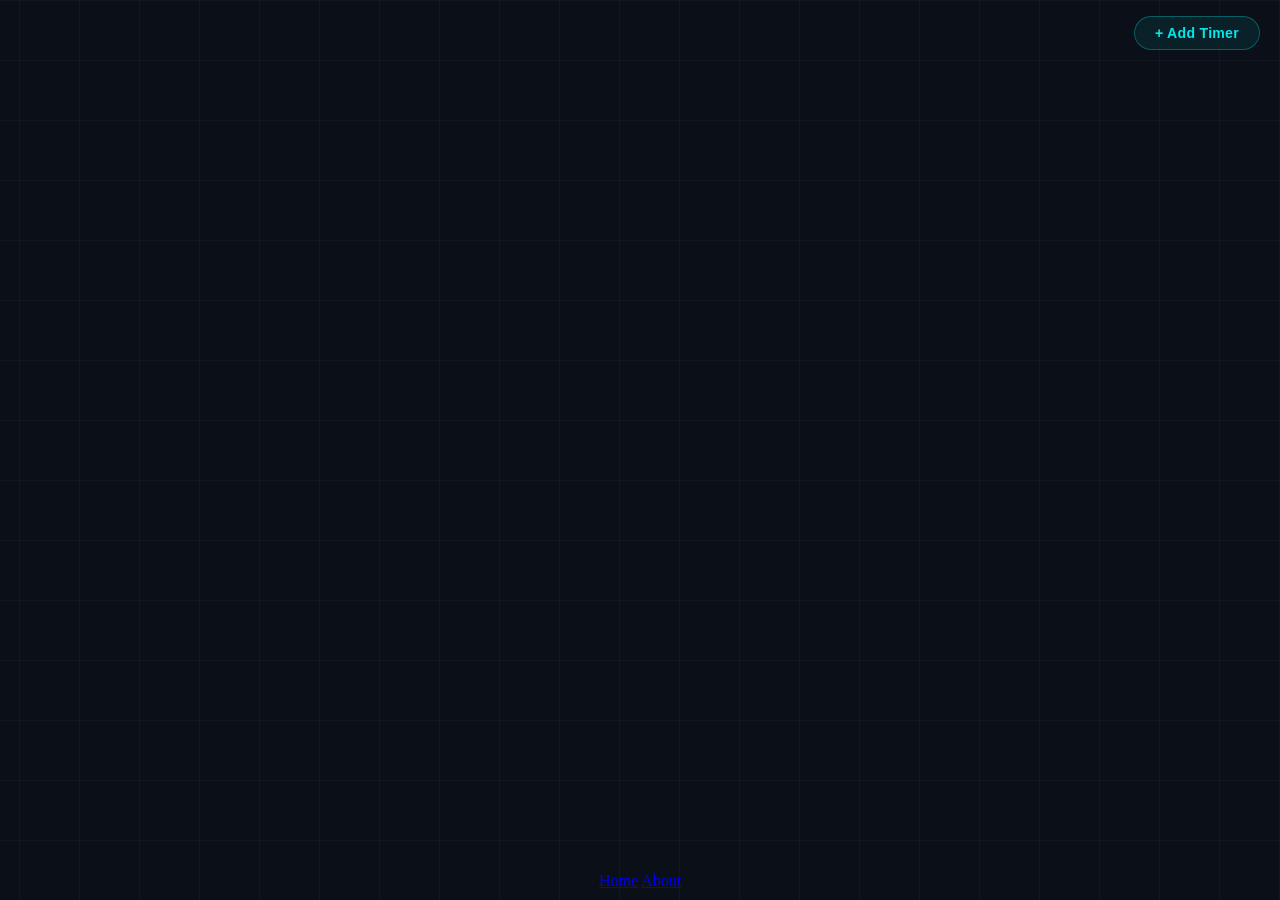
<file: index.html>
<!doctype html>
<html lang="en">
	<head>
		<meta charset="utf-8" />
		<meta name="viewport" content="width=device-width,initial-scale=1,viewport-fit=cover" />
		<meta name="theme-color" content="#0b0f17">
		<meta name="apple-mobile-web-app-capable" content="yes">
		<meta name="apple-mobile-web-app-status-bar-style" content="black-translucent">
		<title>Timer Tracker</title>
		<link rel="icon" href="favicon.ico" sizes="any">
		<link rel="shortcut icon" type="image/x-icon" href="favicon.ico">
		<link rel="stylesheet" href="https://woahitsjeebus.github.io/JUIL/assets/site.css">
		<link rel="stylesheet" href="./assets/site.css">
	</head>

	<body>
		<!-- ── Infinite draggable grid ──────────────────────────── -->
		<div id="gridViewport">
			<div id="gridSurface">
				<div id="gridCursorGlow"></div>
				<div id="gridGlow"></div>
				<div id="gridOrigin"></div>
				<div id="timerMount"></div>
			</div>
		</div>

		<!-- ── Add Timer button ─────────────────────────────────── -->
		<div id="addTimerBar">
			<button id="addTimerBtn">+ Add Timer</button>
		</div>

		<!-- ── Add Timer modal ──────────────────────────────────── -->
		<div id="addTimerModal" class="modal-overlay hidden" role="dialog" aria-modal="true" aria-labelledby="modalTitle">
			<div class="modal-box">
				<h2 id="modalTitle">New Timer</h2>
				<label>Label
					<input type="text" id="timerLabelInput" placeholder="e.g. Job Start" autocomplete="off" />
				</label>
				<label>Start Date &amp; Time
					<input type="datetime-local" id="timerStartInput" />
				</label>
				<div class="modal-actions">
					<button id="modalCancelBtn" type="button">Cancel</button>
					<button id="modalAddBtn" type="button" class="primary">Add Timer</button>
				</div>
			</div>
		</div>

		<!-- ── Floating UI layer (tab bar) ──────────────────────── -->
		<div id="gridContent">
			<div class="tabsBar" style="width:100%;">
				<nav class="tabs">
					<a class="tabBtn active" data-tab="home" href="./"><span class="tabDot"></span>Home</a>
					<a class="tabBtn" data-tab="about" href="./pages/about/"><span class="tabDot"></span>About</a>
				</nav>
			</div>
		</div>

		<!-- ── Coordinate readout ──────────────────────────────── -->
		<div id="coordPill">0, 0</div>

		<script type="module">
			import { initPage, initGridDrag } from "./assets/site.js"
			import { initTimers } from "./assets/timers.js"
			initPage("home")
			initGridDrag()
			initTimers()
		</script>
	</body>
</html>
</file>
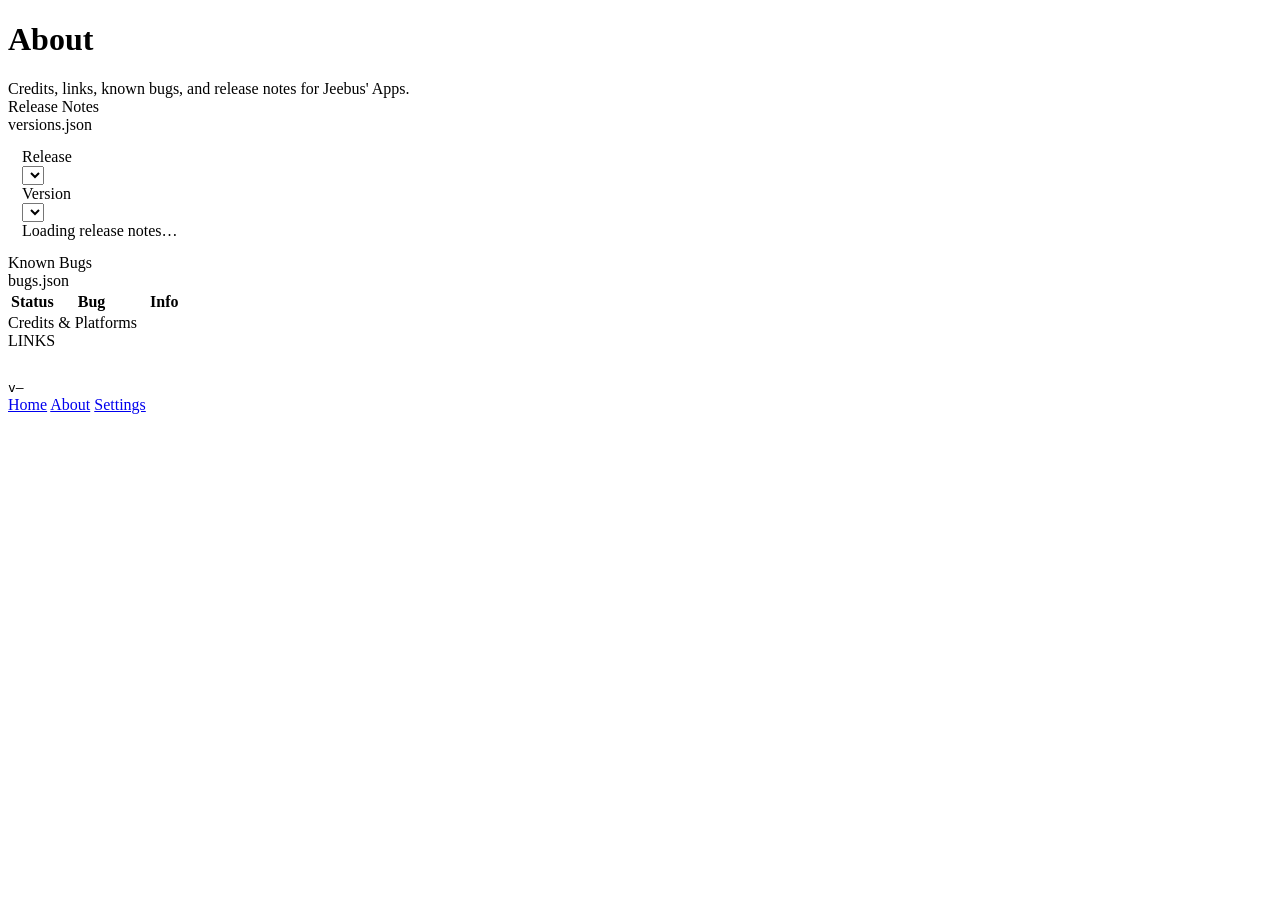
<file: pages/about/index.html>
<!doctype html>
<html lang="en">
	<head>
		<meta charset="utf-8" />
		<meta name="viewport" content="width=device-width,initial-scale=1,viewport-fit=cover" />
		<title>Jeebus' Apps — About</title>
		<link rel="stylesheet" href="https://woahitsjeebus.github.io/JUIL/assets/site.css">
		<link rel="icon" href="../../favicon.ico" sizes="any">
	</head>
	<body>
		<div class="wrap">
			<header>
				<div>
					<h1>About</h1>
					<div class="sub">
						Credits, links, known bugs, and release notes for Jeebus' Apps.
					</div>
				</div>
			</header>
			<div class="grid">
				<section class="card span2" style="width: 100%;">
					<div class="head">
						<div class="title"><span class="statusDot" style="background: rgb(0, 255, 255);"></span>Release Notes</div>
						<div class="tag">versions.json</div>
					</div>
					<div style="padding:14px;">
						<div class="rnControls">
							<div class="muted mono rnLabel">Release</div>
							<div class="selectWrap">
								<select id="majorSelect"></select>
							</div>
							<div class="muted mono rnLabel">Version</div>
							<div class="selectWrap">
								<select id="versionSelect"></select>
							</div>
						</div>
						<div class="footer" style="margin-top:0;" id="releaseNotesBody">
							Loading release notes…
						</div>
					</div>
				</section>

				<section class="card span2" style="width: 100%;">
					<div class="head">
						<div class="title"><span class="statusDot warn"></span>Known Bugs</div>
						<div class="tag">bugs.json</div>
					</div>
					<div class="fadeWrap fadeScroll" id="bugsFade">
						<div class="tableScroll" id="bugsScroll">
							<table>
								<thead>
									<tr>
										<th style="width:24%">Status</th>
										<th>Bug</th>
										<th>Info</th>
									</tr>
								</thead>
								<tbody id="bugsBody"></tbody>
							</table>
						</div>
					</div>
				</section>

				<section class="card span2" style="width: 100%;">
					<div class="head">
						<div class="title"><span class="statusDot"></span>Credits & Platforms</div>
						<div class="tag">LINKS</div>
					</div>
					<div style="padding:14px;">
						<div class="footer" style="margin-top:0;">
							<span class="platformLinks hScroll fadeScroll" id="platformLinks"></span>
						</div>
					</div>
				</section>
			</div>

			<div class="footer">
				<code class="inline" id="versionCode">v—</code>
			</div>

			<div class="tabsBar" style="width: 100%;">
				<nav class="tabs">
					<a class="tabBtn" data-tab="home" href="../../"><span class="tabDot"></span> Home</a>
					<a class="tabBtn active" data-tab="about" href="./"><span class="tabDot"></span> About</a>
					<a class="tabBtn" data-tab="settings" href="https://woahitsjeebus.github.io/JUIL/pages/settings/"><span class="tabDot"></span> Settings</a>
				</nav>
			</div>
		</div>

		<script type="module">
			import {
			  renderPlatformLinks,
			  attachFadeScroll,
			  attachFadeToScroller,
			  autoMarkActiveTab,
			  initAppSettings,
			  startOrbBackgroundFromSettings,
			  hardReload,
			} from "https://woahitsjeebus.github.io/JUIL/assets/site.js";
			
			// ===== Small helpers =====
			function escapeHtml(s){
			  return String(s).replace(/[&<>"']/g, c => ({
			    "&":"&amp;", "<":"&lt;", ">":"&gt;", '"':"&quot;", "'":"&#039;"
			  }[c]));
			}
			
			function isSemverLike(s){
			  return /^\d+(\.\d+){1,3}$/.test(String(s || ""));
			}
			
			function cmpSemverDesc(a, b){
			  // For strings like "1.3.6". Fallback = string compare.
			  if (!isSemverLike(a) || !isSemverLike(b)) return String(b).localeCompare(String(a));
			  const pa = String(a).split(".").map(n => parseInt(n,10));
			  const pb = String(b).split(".").map(n => parseInt(n,10));
			  const len = Math.max(pa.length, pb.length);
			  while (pa.length < len) pa.push(0);
			  while (pb.length < len) pb.push(0);
			  for (let i=0; i<len; i++){
			    if (pa[i] !== pb[i]) return pb[i] - pa[i];
			  }
			  return 0;
			}
			
			function statusLabel(s){
			  const v = String(s || "").toLowerCase();
			  if (v === "fixed") return "Fixed";
			  if (v === "investigating") return "Investigating";
			  if (v === "wontfix") return "Won’t fix";
			  return "Open";
			}
			
			function statusDotClass(s){
			  const v = String(s || "").toLowerCase();
			  if (v === "fixed") return "statusDot";
			  if (v === "investigating") return "statusDot warn";
			  if (v === "wontfix") return "statusDot off";
			  return "statusDot bad";
			}
			
			// ===== Bugs (from /assets/bugs.json) =====
			function renderBugs(list){
			  const body = document.getElementById("bugsBody");
			  body.textContent = "";
			
			  if (!Array.isArray(list) || list.length === 0){
			    const tr = document.createElement("tr");
			    tr.innerHTML = `
			      <td class="mono muted">—</td>
			      <td class="muted">No known bugs listed.</td>
			      <td class="mono muted">—</td>
			    `;
			    body.appendChild(tr);
			    return;
			  }
			
			  for (const item of list){
			    const status = item?.status || "open";
			    const bug = item?.bug || "—";
			    const info = item?.fixedIn ? `Fixed in ${item.fixedIn}` : (item?.note || "—");
			
			    const tr = document.createElement("tr");
			    tr.innerHTML = `
			      <td class="mono">
			        <span style="display:inline-flex;align-items:center;gap:10px;">
			          <span class="${statusDotClass(status)}"></span>
			          <span class="muted">${escapeHtml(statusLabel(status))}</span>
			        </span>
			      </td>
			      <td>${escapeHtml(bug)}</td>
			      <td class="mono muted">${escapeHtml(info)}</td>
			    `;
			    body.appendChild(tr);
			  }
			}
			
			async function loadBugsJson(){
			  const body = document.getElementById("bugsBody");
			  try {
			    const res = await fetch("../../assets/bugs.json", { cache: "no-store" });
			    if (!res.ok) throw new Error(`HTTP ${res.status}`);
			    renderBugs(await res.json());
			  } catch (err) {
			    body.textContent = "";
			    const tr = document.createElement("tr");
			    tr.innerHTML = `
			      <td class="mono muted">—</td>
			      <td class="muted">Failed to load bugs.json (${escapeHtml(err?.message || err)})</td>
			      <td class="mono muted">—</td>
			    `;
			    body.appendChild(tr);
			  }
			}
			
			// ===== Release Notes (filter by major -> version -> notes) =====
			let VERSIONS_DATA = null;
			let _VERSION = null;
			
			function setSelectOptions(sel, values, selectedValue){
			  sel.textContent = "";
			  for (const v of values){
			    const opt = document.createElement("option");
			    opt.value = v;
			    opt.textContent = v;
			    sel.appendChild(opt);
			  }
			  if (selectedValue && values.includes(selectedValue)){
			    sel.value = selectedValue;
			  } else if (values.length){
			    sel.value = values[0];
			  }
			}
			
			function findMajorForVersion(data, versionStr){
			  for (const major of Object.keys(data || {})){
			    const majorObj = data[major];
			    if (majorObj && typeof majorObj === "object" && Object.prototype.hasOwnProperty.call(majorObj, versionStr)){
			      return major;
			    }
			  }
			  return null;
			}
			
			function renderSelectedReleaseNotes(){
			  const host = document.getElementById("releaseNotesBody");
			  const majorSel = document.getElementById("majorSelect");
			  const verSel = document.getElementById("versionSelect");
			
			  const major = majorSel.value;
			  const ver = verSel.value;
			
			  const majorObj = VERSIONS_DATA?.[major];
			  const msgs = majorObj?.[ver];
			
			  if (!Array.isArray(msgs) || msgs.length === 0){
			    host.innerHTML = `<div class="muted">No notes listed for <span class="mono">${escapeHtml(ver)}</span>.</div>`;
			    return;
			  }
			
			  // Nice header + bullet list
			  const title = `<div style="font-weight:900; margin-bottom:6px;">
			    <span class="mono"><b>${escapeHtml(ver)}</b></span>
			    <span class="muted" style="font-weight:700;"><i>(release ${escapeHtml(major)})</i></span>
			  </div>`;
			
			  const items = msgs.map(m => `<li>${escapeHtml(m)}</li>`).join("");
			  host.innerHTML = `${title}<ul style="margin:6px 0 0 18px; padding:0; color:var(--muted);">${items}</ul>`;
			}
			
			function rebuildVersionSelectForMajor(major, preferredVersion){
			  const verSel = document.getElementById("versionSelect");
			  const majorObj = VERSIONS_DATA?.[major] || {};
			  const versions = Object.keys(majorObj).sort(cmpSemverDesc);
			
			  setSelectOptions(verSel, versions, preferredVersion);
			  renderSelectedReleaseNotes();
			}
			
			function initReleaseNotesUI(data){
			  VERSIONS_DATA = data || {};
			
			  const majorSel = document.getElementById("majorSelect");
			  const verSel = document.getElementById("versionSelect");
			  const host = document.getElementById("releaseNotesBody");
			
			  const majors = Object.keys(VERSIONS_DATA).sort(cmpSemverDesc);
			  if (!majors.length){
			    host.textContent = "No release notes found.";
			    return;
			  }
			
			  // Prefer current app version, if present
			  const preferredMajor = findMajorForVersion(VERSIONS_DATA, _VERSION) || majors[0];
			  setSelectOptions(majorSel, majors, preferredMajor);
			
			  // Build sub-version list (prefer _VERSION if it exists in that major)
			  const initialMajor = majorSel.value;
			  const preferVersion = Object.prototype.hasOwnProperty.call(VERSIONS_DATA[initialMajor] || {}, _VERSION)
			    ? _VERSION
			    : null;
			
			  rebuildVersionSelectForMajor(initialMajor, preferVersion);
			
			  majorSel.addEventListener("change", () => {
			    rebuildVersionSelectForMajor(majorSel.value, null);
			  });
			
			  verSel.addEventListener("change", () => {
			    renderSelectedReleaseNotes();
			  });
			}
			
			async function loadVersionsJson(){
			  const host = document.getElementById("releaseNotesBody");
			  try {
			    const res = await fetch("../../assets/versions.json", { cache: "no-store" });
			    if (!res.ok) throw new Error(`HTTP ${res.status}`);
			    const data = await res.json();
			    _VERSION = data.current || null;
			    document.getElementById("versionCode").textContent = `v${_VERSION || "?"}`;
			    initReleaseNotesUI(data);
			  } catch (err) {
			    host.textContent = `Failed to load release notes. (${err?.message || err})`;
			  }
			}
			
			// ===== Startup =====
			initAppSettings();
			startOrbBackgroundFromSettings({ spawnEveryMs: 1600, sizeMin: 340, sizeMax: 720 });
			
			document.getElementById("hardRefreshBtn")?.addEventListener("click", hardReload);
			
			const platformLinks = [
			  { label: "GitHub", url: "https://github.com/WoahItsJeebus" },
			  { label: "Roblox", url: "https://www.roblox.com/users/3817884/profile" },
			];
			
			renderPlatformLinks(platformLinks, "platformLinks");
			attachFadeScroll(document.getElementById("platformLinks"));
			
			attachFadeToScroller(
			  document.getElementById("bugsScroll"),
			  document.getElementById("bugsFade")
			);
			
			loadBugsJson();
			loadVersionsJson();
			
			autoMarkActiveTab("about");
		</script>
	</body>
</html>
<!--
	{
		"status": "wontfix",		-- (wontfix || open || investigating || fixed)
		"bug": "",					-- (string) — Description of the bug
		"note": "",					-- (string) — Side notes
		"fixedIn": "",				-- (string) — Version number — (fixed status only)
	}
-->
</file>
<file: assets/site.css>
/* ============================================================
   site.css — NY Pension Calendar styles
   ============================================================ */

/* ── Infinite-grid landing page ─────────────────────────── */
html, body { margin: 0; padding: 0; height: 100%; overflow: hidden; }
body { user-select: none; -webkit-user-select: none; background: var(--bg, #0b0f17); }

/* Let the orb layer pan with the grid; promote to compositor layer */
.bgOrbs { will-change: transform; }

/* Grid viewport — fills the screen behind everything */
#gridViewport {
	position: fixed; inset: 0;
	overflow: hidden;
	cursor: grab;
	z-index: 0;
	touch-action: none;
}
body.dragging, body.dragging * { cursor: grabbing !important; }

#gridSurface {
	position: absolute;
	inset: -5000%;
	will-change: transform;
	background-image: url("data:image/svg+xml,%3Csvg xmlns='http://www.w3.org/2000/svg' width='60' height='60'%3E%3Cpath d='M0 0H60V60' fill='none' stroke='%23ffffff' stroke-opacity='0.06' stroke-width='1'/%3E%3C/svg%3E");
	background-size: 60px 60px;
}

#gridCursorGlow {
	position: absolute;
	inset: 0;
	background-image: url("data:image/svg+xml,%3Csvg xmlns='http://www.w3.org/2000/svg' width='60' height='60'%3E%3Cpath d='M0 0H60V60' fill='none' stroke='%2300ffff' stroke-opacity='0.35' stroke-width='1'/%3E%3C/svg%3E");
	background-size: 60px 60px;
	pointer-events: none;
	opacity: 0;
	transition: opacity .2s;
	-webkit-mask-image: radial-gradient(circle at center, rgba(0,0,0,1) 0%, transparent 70%);
	        mask-image: radial-gradient(circle at center, rgba(0,0,0,1) 0%, transparent 70%);
	-webkit-mask-repeat: no-repeat;
	        mask-repeat: no-repeat;
	-webkit-mask-size: var(--glow-diameter, 360px) var(--glow-diameter, 360px);
	        mask-size: var(--glow-diameter, 360px) var(--glow-diameter, 360px);
	will-change: mask-position, -webkit-mask-position;
}

#gridGlow {
	position: absolute;
	width: 520px; height: 520px;
	border-radius: 50%;
	pointer-events: none;
	background: radial-gradient(circle, rgba(0,255,255,0.08) 0%, transparent 70%);
	transform: translate(-50%, -50%);
	will-change: left, top;
}

#gridOrigin {
	position: absolute;
	width: 24px; height: 24px;
	transform: translate(-50%, -50%);
	pointer-events: none;
}
#gridOrigin::before,
#gridOrigin::after {
	content: "";
	position: absolute;
	background: rgba(255,255,255,0.18);
	border-radius: 1px;
}
#gridOrigin::before { width: 1px; height: 100%; left: 50%; top: 0; }
#gridOrigin::after  { height: 1px; width: 100%; top: 50%; left: 0; }

/* Floating content layer on top of grid */
#gridContent {
	position: fixed;
	bottom: 10px; left: 50%;
	transform: translateX(-50%);
	display: flex; flex-direction: column;
	pointer-events: none;
	z-index: 1;
}

/* Coordinate readout */
#coordPill {
	position: fixed;
	top: 16px; left: 50%;
	transform: translateX(-50%);
	font-family: monospace;
	font-size: 0.75rem;
	color: var(--muted, #5a6070);
	background: rgba(11,15,23,0.55);
	backdrop-filter: blur(6px);
	-webkit-backdrop-filter: blur(6px);
	border: 1px solid rgba(255,255,255,0.06);
	padding: 4px 14px;
	border-radius: 20px;
	z-index: 2;
	pointer-events: none;
	user-select: none;
	opacity: 0;
	transition: opacity .25s;
}
#coordPill.visible { opacity: 1; }

/* Tab bar sits on top */
.tabsBar { position: relative; z-index: 3; pointer-events: auto; }

/* ── Add Timer bar (top-right) ─────────────────────────── */
#addTimerBar {
	position: fixed;
	top: 16px; right: 20px;
	z-index: 10;
	pointer-events: auto;
}

#addTimerBtn {
	background: rgba(0,255,255,0.08);
	border: 1px solid rgba(0,255,255,0.28);
	color: rgba(0,255,255,0.9);
	font-size: 0.88rem;
	font-weight: 700;
	padding: 8px 20px;
	border-radius: 22px;
	cursor: pointer;
	transition: background .15s, box-shadow .15s;
	backdrop-filter: blur(8px);
	-webkit-backdrop-filter: blur(8px);
	letter-spacing: 0.02em;
}
#addTimerBtn:hover {
	background: rgba(0,255,255,0.16);
	box-shadow: 0 0 20px rgba(0,255,255,0.15);
}

/* ── Modal overlay ─────────────────────────────────────── */
.modal-overlay {
	position: fixed; inset: 0;
	background: rgba(0,0,0,0.55);
	backdrop-filter: blur(6px);
	-webkit-backdrop-filter: blur(6px);
	z-index: 100;
	display: flex;
	align-items: center;
	justify-content: center;
	pointer-events: auto;
	animation: modalFadeIn 0.2s ease both;
}
.modal-overlay.hidden { display: none; }

@keyframes modalFadeIn {
	from { opacity: 0; }
	to   { opacity: 1; }
}

.modal-box {
	background: rgba(12,16,28,0.97);
	border: 1px solid rgba(0,255,255,0.22);
	border-radius: 22px;
	padding: 36px 32px 28px;
	width: 380px;
	max-width: 92vw;
	box-shadow: 0 0 60px rgba(0,255,255,0.12), 0 20px 60px rgba(0,0,0,0.6);
	animation: modalBoxIn 0.25s cubic-bezier(0.34,1.56,0.64,1) both;
}

@keyframes modalBoxIn {
	from { opacity: 0; transform: scale(0.88); }
	to   { opacity: 1; transform: scale(1); }
}

.modal-box h2 {
	margin: 0 0 26px;
	font-size: 1.25rem;
	font-weight: 900;
	color: #eef1f6;
	letter-spacing: -0.01em;
}

.modal-box label {
	display: flex;
	flex-direction: column;
	gap: 7px;
	font-size: 0.72rem;
	color: rgba(0,255,255,0.6);
	font-weight: 700;
	letter-spacing: 0.08em;
	text-transform: uppercase;
	margin-bottom: 18px;
}

.modal-box input {
	background: rgba(255,255,255,0.04);
	border: 1px solid rgba(255,255,255,0.1);
	border-radius: 11px;
	color: #eef1f6;
	font-size: 0.96rem;
	padding: 11px 14px;
	outline: none;
	transition: border-color .15s, box-shadow .15s;
	width: 100%;
	box-sizing: border-box;
	font-family: inherit;
}
.modal-box input:focus {
	border-color: rgba(0,255,255,0.4);
	box-shadow: 0 0 0 3px rgba(0,255,255,0.08);
}
.modal-box input[type="datetime-local"]::-webkit-calendar-picker-indicator {
	filter: invert(1) opacity(0.45);
	cursor: pointer;
}

.modal-actions {
	display: flex;
	gap: 10px;
	justify-content: flex-end;
	margin-top: 6px;
}
.modal-actions button {
	padding: 10px 22px;
	border-radius: 11px;
	font-size: 0.88rem;
	font-weight: 700;
	cursor: pointer;
	transition: background .15s;
	font-family: inherit;
}
.modal-actions button:not(.primary) {
	background: transparent;
	border: 1px solid rgba(255,255,255,0.12);
	color: rgba(255,255,255,0.55);
}
.modal-actions button:not(.primary):hover {
	background: rgba(255,255,255,0.06);
}
.modal-actions button.primary {
	background: rgba(0,255,255,0.12);
	border: 1px solid rgba(0,255,255,0.38);
	color: rgba(0,255,255,0.95);
}
.modal-actions button.primary:hover {
	background: rgba(0,255,255,0.22);
	box-shadow: 0 0 16px rgba(0,255,255,0.15);
}

/* ── Timer mount (on the infinite grid) ────────────────── */
#timerMount {
	position: absolute;
	top: 50%; left: 50%;
	transform: translate(-50%, -50%);
	display: flex;
	flex-wrap: wrap;
	gap: 28px;
	justify-content: center;
	align-items: flex-start;
	pointer-events: none;
	z-index: 1;
	padding: 40px;
	max-width: 1500px;
}

/* ── Timer card ─────────────────────────────────────────── */
.timer-card {
	pointer-events: auto;
	width: min(480px, 88vw);
	background: rgba(10,14,26,0.9);
	backdrop-filter: blur(18px);
	-webkit-backdrop-filter: blur(18px);
	border: 1px solid rgba(0,255,255,0.16);
	border-radius: 22px;
	padding: 26px 28px 24px;
	box-shadow:
		0 0 50px rgba(0,255,255,0.07),
		0 10px 40px rgba(0,0,0,0.55);
	animation: timerCardIn 0.75s cubic-bezier(0.34,1.56,0.64,1) both;
}

.timer-card--new {
	animation: timerCardIn 0.65s cubic-bezier(0.34,1.56,0.64,1) both !important;
}

.timer-card--removing {
	animation: timerCardOut 0.4s ease-in both !important;
	pointer-events: none;
}

/* ── Card header ────────────────────────────────────────── */
.timer-card-header {
	display: flex;
	align-items: baseline;
	gap: 10px;
	margin-bottom: 20px;
}
.timer-card-label {
	font-size: 1.05rem;
	font-weight: 900;
	color: #eef1f6;
	flex: 1;
	letter-spacing: -0.01em;
	cursor: text;
}
.timer-card-label:hover {
	text-shadow: 0 0 14px rgba(0,255,255,0.2);
}
.timer-card-label:focus-visible {
	outline: 2px solid rgba(0,255,255,0.45);
	outline-offset: 4px;
	border-radius: 6px;
}

.timer-title-edit {
	flex: 1;
	min-width: 0;
	background: rgba(0,255,255,0.06);
	border: 1px solid rgba(0,255,255,0.28);
	border-radius: 10px;
	color: #eef1f6;
	font-size: 1.02rem;
	font-weight: 800;
	letter-spacing: -0.01em;
	padding: 6px 10px;
	outline: none;
	font-family: inherit;
}
.timer-title-edit:focus {
	box-shadow: 0 0 0 3px rgba(0,255,255,0.1);
}
.timer-card-since {
	font-size: 0.7rem;
	color: rgba(0,255,255,0.45);
	font-weight: 600;
	white-space: nowrap;
}
.timer-delete-btn {
	flex-shrink: 0;
	width: 28px; height: 28px;
	border-radius: 50%;
	border: 1px solid rgba(255,80,80,0.2);
	background: rgba(255,80,80,0.06);
	color: rgba(255,100,100,0.6);
	font-size: 1.1rem;
	line-height: 1;
	cursor: pointer;
	display: flex; align-items: center; justify-content: center;
	transition: background .15s, color .15s, border-color .15s;
}
.timer-delete-btn:hover {
	background: rgba(255,80,80,0.2);
	color: #ff6060;
	border-color: rgba(255,80,80,0.5);
}

/* ── Card body ──────────────────────────────────────────── */
.timer-card-body {
	display: flex;
	flex-direction: column;
	gap: 10px;
}

/* ── Orbiter rows (surrounding totals) ─────────────────── */
.timer-orbiters {
	display: flex;
	flex-wrap: wrap;
	gap: 8px;
	justify-content: center;
}

.timer-total {
	font-size: 0.76rem;
	font-weight: 700;
	padding: 5px 14px;
	border-radius: 20px;
	background: rgba(0,255,255,0.06);
	border: 1px solid rgba(0,255,255,0.18);
	color: rgba(0,255,255,0.7);
	letter-spacing: 0.03em;
	font-variant-numeric: tabular-nums;
	animation: orbiterIn 0.45s ease both;
	transition: color .2s;
}
.timer-total:hover { color: rgba(0,255,255,0.95); }

/* ── Center passage ─────────────────────────────────────── */
.timer-passage {
	background: rgba(0,255,255,0.03);
	border: 1px solid rgba(0,255,255,0.13);
	border-radius: 16px;
	padding: 20px 26px;
	display: flex;
	flex-wrap: wrap;
	gap: 4px 12px;
	justify-content: center;
	align-items: baseline;
	box-shadow: 0 0 30px rgba(0,255,255,0.04) inset;
	animation: passageGlow 1.6s ease both;
}

.tp-chunk {
	font-size: 1.45rem;
	font-weight: 800;
	color: #eef1f6;
	text-shadow: 0 0 22px rgba(0,255,255,0.3);
	letter-spacing: -0.01em;
	white-space: nowrap;
	font-variant-numeric: tabular-nums;
	animation: chunkIn 0.55s ease both;
}

/* Live-rebuilt chunks (no animation) */
.tp-chunk--live {
	animation: none;
	opacity: 1;
}

/* ── Keyframes ──────────────────────────────────────────── */
@keyframes timerCardIn {
	0%   {
		opacity: 0;
		transform: scale(0.45);
		filter: blur(14px) brightness(1.8);
		box-shadow: 0 0 80px rgba(0,255,255,0.45), 0 10px 40px rgba(0,0,0,0.55);
	}
	45%  {
		filter: blur(0) brightness(1.1);
	}
	72%  {
		transform: scale(1.04);
		box-shadow: 0 0 55px rgba(0,255,255,0.2), 0 10px 40px rgba(0,0,0,0.55);
	}
	100% {
		opacity: 1;
		transform: scale(1);
		filter: blur(0) brightness(1);
		box-shadow: 0 0 50px rgba(0,255,255,0.07), 0 10px 40px rgba(0,0,0,0.55);
	}
}

@keyframes timerCardOut {
	0%   { opacity: 1; transform: scale(1);    filter: blur(0); }
	100% { opacity: 0; transform: scale(0.45); filter: blur(14px); }
}

@keyframes chunkIn {
	0%   { opacity: 0; transform: translateY(9px); text-shadow: 0 0 0 rgba(0,255,255,0); }
	55%  { text-shadow: 0 0 28px rgba(0,255,255,0.75); }
	100% { opacity: 1; transform: translateY(0); text-shadow: 0 0 22px rgba(0,255,255,0.3); }
}

@keyframes orbiterIn {
	0%   { opacity: 0; transform: translateY(5px); }
	100% { opacity: 1; transform: translateY(0); }
}

@keyframes passageGlow {
	0%   { box-shadow: 0 0 0   rgba(0,255,255,0)    inset; }
	35%  { box-shadow: 0 0 40px rgba(0,255,255,0.2) inset; }
	100% { box-shadow: 0 0 30px rgba(0,255,255,0.04) inset; }
}
</file>
